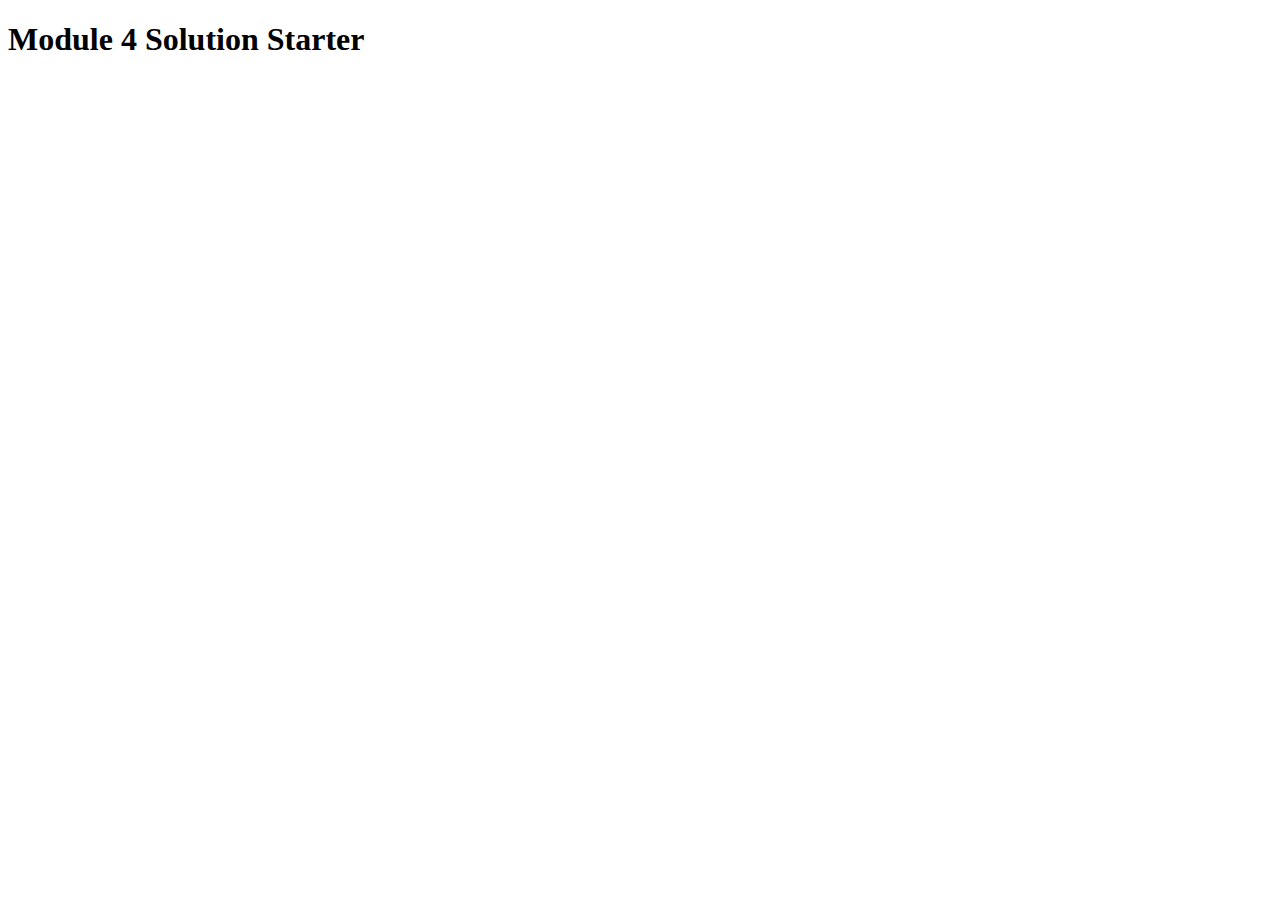
<file: module4-assignment/harder/index.html>
<!DOCTYPE html>
<html>
<head>
  <meta charset="utf-8">
  <title>Module 4 Solution Starter</title>
  <script>
    var names = []; // DO NOT REMOVE
  </script>
  <script src="SpeakHello.js"></script>
  <script src="SpeakGoodBye.js"></script>
  <script src="script.js"></script>
</head>
<body>
  <h1>Module 4 Solution Starter</h1>
</body>
</html>
</file>
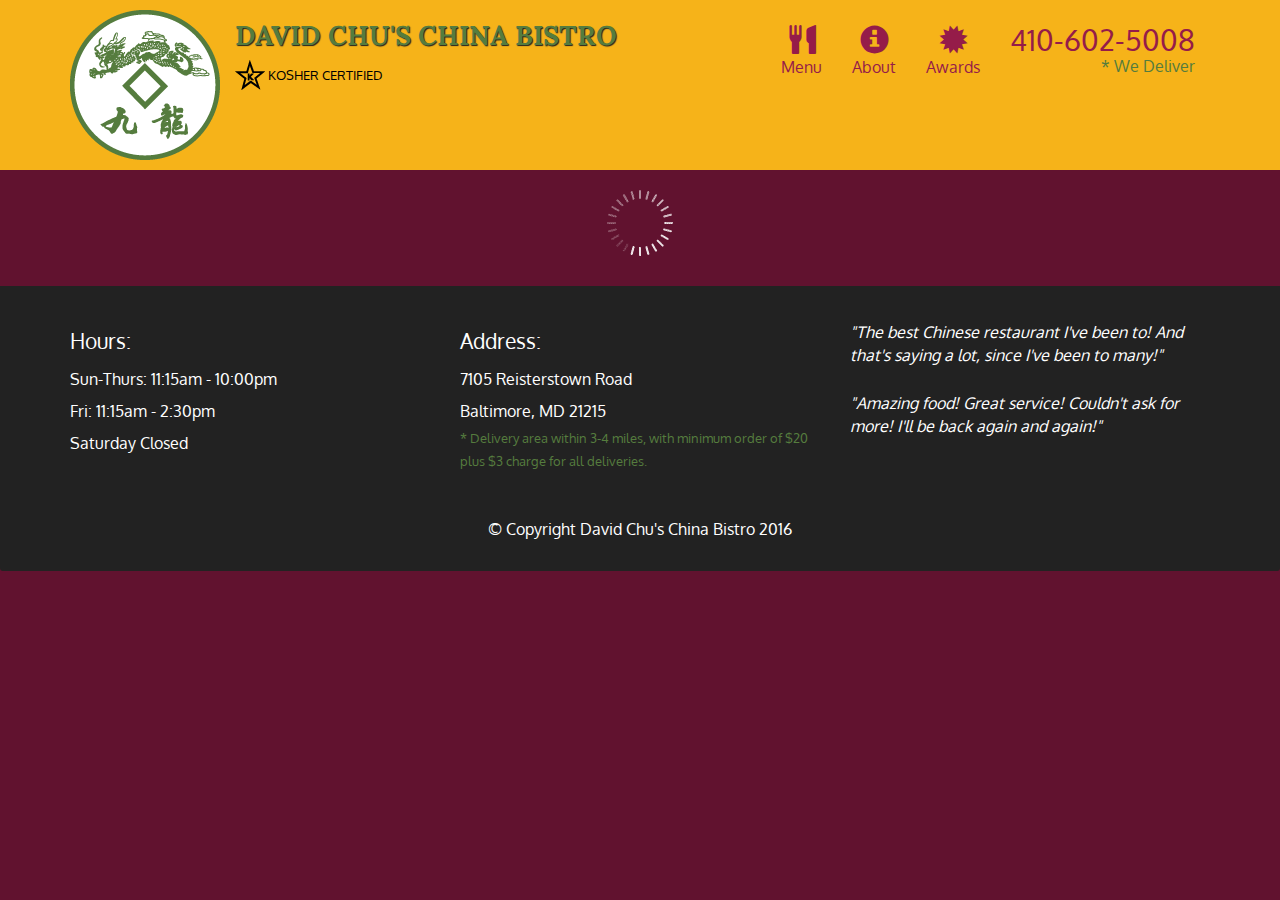
<file: module5-assignment/assignment5-solution-starter/index.html>
<!doctype html>
<html lang="en">
  <head>
    <meta charset="utf-8">
    <meta http-equiv="X-UA-Compatible" content="IE=edge">
    <meta name="viewport" content="width=device-width, initial-scale=1">
    <title>David Chu's China Bistro</title>
    <link rel="stylesheet" href="css/bootstrap.min.css">
    <link rel="stylesheet" href="css/styles.css">
    <link href='https://fonts.googleapis.com/css?family=Oxygen:400,300,700' rel='stylesheet' type='text/css'>
    <link href='https://fonts.googleapis.com/css?family=Lora' rel='stylesheet' type='text/css'>
  </head>
<body>
  <header>
    <nav id="header-nav" class="navbar navbar-default">
      <div class="container">
        <div class="navbar-header">
          <a href="index.html" class="pull-left visible-md visible-lg">
            <div id="logo-img" alt="Logo image"></div>
          </a>

          <div class="navbar-brand">
            <a href="index.html"><h1>David Chu's China Bistro</h1></a>
            <p>
              <img src="images/star-k-logo.png" alt="Kosher certification">
              <span>Kosher Certified</span>
            </p>
          </div>

          <button id="navbarToggle" type="button" class="navbar-toggle collapsed" data-toggle="collapse" data-target="#collapsable-nav" aria-expanded="false">
            <span class="sr-only">Toggle navigation</span>
            <span class="icon-bar"></span>
            <span class="icon-bar"></span>
            <span class="icon-bar"></span>
          </button>
        </div>
        
        <div id="collapsable-nav" class="collapse navbar-collapse">
           <ul id="nav-list" class="nav navbar-nav navbar-right">
            <li id="navHomeButton" class="visible-xs active">
              <a href="index.html">
                <span class="glyphicon glyphicon-home"></span> Home</a>
            </li>
            <li id="navMenuButton">
              <a href="#" onclick="$dc.loadMenuCategories();">
                <span class="glyphicon glyphicon-cutlery"></span><br class="hidden-xs"> Menu</a>
            </li>
            <li>
              <a href="#">
                <span class="glyphicon glyphicon-info-sign"></span><br class="hidden-xs"> About</a>
            </li>
            <li>
              <a href="#">
                <span class="glyphicon glyphicon-certificate"></span><br class="hidden-xs"> Awards</a>
            </li>
            <li id="phone" class="hidden-xs">
              <a href="tel:410-602-5008">
                <span>410-602-5008</span></a><div>* We Deliver</div>
            </li>
          </ul><!-- #nav-list -->
        </div><!-- .collapse .navbar-collapse -->
      </div><!-- .container -->
    </nav><!-- #header-nav -->
  </header>

  <div id="call-btn" class="visible-xs">
    <a class="btn" href="tel:410-602-5008">
    <span class="glyphicon glyphicon-earphone"></span>
    410-602-5008
    </a>
  </div>
  <div id="xs-deliver" class="text-center visible-xs">* We Deliver</div>

  <div id="main-content" class="container"></div>

  <footer class="panel-footer">
    <div class="container">
      <div class="row">
        <section id="hours" class="col-sm-4">
          <span>Hours:</span><br>
          Sun-Thurs: 11:15am - 10:00pm<br>
          Fri: 11:15am - 2:30pm<br>
          Saturday Closed
          <hr class="visible-xs">
        </section>
        <section id="address" class="col-sm-4">
          <span>Address:</span><br>
          7105 Reisterstown Road<br>
          Baltimore, MD 21215
          <p>* Delivery area within 3-4 miles, with minimum order of $20 plus $3 charge for all deliveries.</p>
          <hr class="visible-xs">
        </section>
        <section id="testimonials" class="col-sm-4">
          <p>"The best Chinese restaurant I've been to! And that's saying a lot, since I've been to many!"</p>
          <p>"Amazing food! Great service! Couldn't ask for more! I'll be back again and again!"</p>
        </section>
      </div>
      <div class="text-center">&copy; Copyright David Chu's China Bistro 2016</div>
    </div>
  </footer>

  <!-- jQuery (Bootstrap JS plugins depend on it) -->
  <script src="js/jquery-2.1.4.min.js"></script>
  <script src="js/bootstrap.min.js"></script>
  <script src="js/ajax-utils.js"></script>
  <script src="js/script.js"></script>
</body>
</html>
</file>
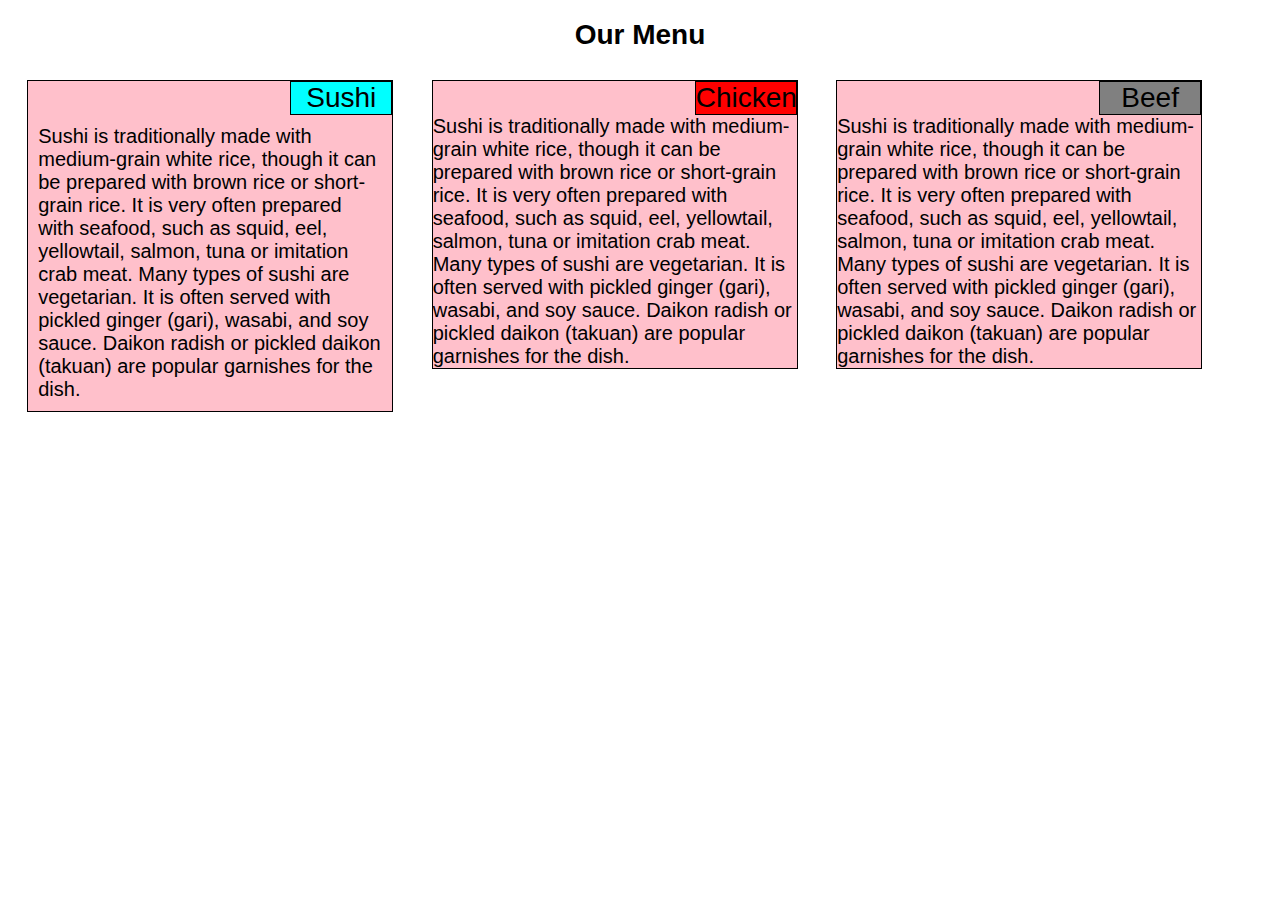
<file: assignments/module2-assignment/module2_assignment.html>
<!DOCTYPE html>
<html>
<head>
	<title>module2_assignment</title>
	<meta charset="utf-8">
	<meta name="viewport" content="width=device-width, initial-scale=1">
	<link rel="stylesheet" href="styles.css">
	

</head>
<body>
	<h1>Our Menu</h1>
	<div class="col-lg-4 col-md-6 col-xs-12">
    <div id="content_box">
		   <p id="p1" style="border: 1px solid black">Sushi</p>
		   <section style="padding: 10px">
			     Sushi is traditionally made with medium-grain white rice, though it can be prepared with brown rice or short-grain rice. It is very often prepared with seafood, such as squid, eel, yellowtail, salmon, tuna or imitation crab meat. Many types of sushi are vegetarian. It is often served with pickled ginger (gari), wasabi, and soy sauce. Daikon radish or pickled daikon (takuan) are popular garnishes for the dish.
       </section>
    </div>
	</div>
	<div class="col-lg-4 col-md-6 col-xs-12">
    <div id="content_box">
		<p id="p2" style="border: 1px solid black">Chicken</p>
		<section padding="10px">
		    Sushi is traditionally made with medium-grain white rice, though it can be prepared with brown rice or short-grain rice. It is very often prepared with seafood, such as squid, eel, yellowtail, salmon, tuna or imitation crab meat. Many types of sushi are vegetarian. It is often served with pickled ginger (gari), wasabi, and soy sauce. Daikon radish or pickled daikon (takuan) are popular garnishes for the dish.
		</section>
  </div>
</div>
	<div class="col-lg-4 col-md-12 col-xs-12">
    <div id="content_box">
		<p id="p3" style="border: 1px solid black">Beef</p>
		<section padding="10px">
			Sushi is traditionally made with medium-grain white rice, though it can be prepared with brown rice or short-grain rice. It is very often prepared with seafood, such as squid, eel, yellowtail, salmon, tuna or imitation crab meat. Many types of sushi are vegetarian. It is often served with pickled ginger (gari), wasabi, and soy sauce. Daikon radish or pickled daikon (takuan) are popular garnishes for the dish.
		</section>
	</div>
</div>
</body>
</html>
</file>
<file: module5-assignment/assignment5-solution-starter/css/styles.css>
body {
  font-size: 16px;
  color: #fff;
  background-color: #61122f;
  font-family: 'Oxygen', sans-serif;
}

/** HEADER **/
#header-nav {
  background-color: #f6b319;
  border-radius: 0;
  border: 0;
}

#logo-img {
  background: url('../images/restaurant-logo_large.png') no-repeat;
  width: 150px;
  height: 150px;
  margin: 10px 15px 10px 0;
}

.navbar-brand {
  padding-top: 25px;
}
.navbar-brand h1 { /* Restaurant name */
  font-family: 'Lora', serif;
  color: #557c3e;
  font-size: 1.5em;
  text-transform: uppercase;
  font-weight: bold;
  text-shadow: 1px 1px 1px #222;
  margin-top: 0;
  margin-bottom: 0;
  line-height: .75;
}
.navbar-brand a:hover, .navbar-brand a:focus {
  text-decoration: none;
}
.navbar-brand p { /* Kosher cert */
  color: #000;
  text-transform: uppercase;
  font-size: .7em;
  margin-top: 15px;
}
.navbar-brand p span { /* Star-K */
  vertical-align: middle;
}

#nav-list {
  margin-top: 10px;
}
#nav-list a {
  color: #951C49;
  text-align: center;
}
#nav-list a:hover {
  background: #E7E7E7;
}
#nav-list a span {
  font-size: 1.8em;
}

#phone {
  margin-top: 5px;
}
#phone a { /* Phone number */
  text-align: right;
  padding-bottom: 0;
}
#phone div { /* We Deliver */
  color: #557c3e;
  text-align: right;
  padding-right: 15px;
}

.navbar-header button.navbar-toggle, .navbar-header .icon-bar {
  border: 1px solid #61122f;
}
.navbar-header button.navbar-toggle {
  clear: both;
  margin-top: -30px;
}
/* END HEADER */

/* FOOTER */
.panel-footer {
  margin-top: 30px;
  padding-top: 35px;
  padding-bottom: 30px;
  background-color: #222;
  border-top: 0;
}
.panel-footer div.row {
  margin-bottom: 35px;
}
#hours, #address {
  line-height: 2;
}
#hours > span, #address > span {
  font-size: 1.3em;
}
#address p {
  color: #557c3e;
  font-size: .8em;
  line-height: 1.8;
}
#testimonials {
  font-style: italic;
}
#testimonials p:nth-child(2) {
  margin-top: 25px;
}
/* END FOOTER */



/* HOME PAGE */
.container .jumbotron {
  box-shadow: 0 0 50px #3F0C1F;
  border: 2px solid #3F0C1F;
}

#menu-tile, #specials-tile, #map-tile {
  height: 250px;
  width: 100%;
  margin-bottom: 15px;
  position: relative;
  border: 2px solid #3F0C1F;
  overflow: hidden;
}
#menu-tile:hover, #specials-tile:hover, #map-tile:hover {
  box-shadow: 0 1px 5px 1px #cccccc;
}
#menu-tile {
  background: url('../images/menu-tile.jpg') no-repeat;
  background-position: center;
}
#specials-tile {
  background: url('../images/specials-tile.jpg') no-repeat;
  background-position: center;
}
#menu-tile span, #specials-tile span, #map-tile span {
  position: absolute;
  bottom: 0;
  right: 0;
  width: 100%;
  text-align: center;
  font-size: 1.6em;
  text-transform: uppercase;
  background-color: #000;
  color: #fff;
  opacity: .8;
}
/* END HOME PAGE */

/* MENU CATEGORIES PAGE */
.category-tile { 
  position: relative;
  border: 2px solid #3F0C1F;
  overflow: hidden;
  width: 200px;
  height: 200px;
  margin: 0 auto 15px;
}
.category-tile span {
  position: absolute;
  bottom: 0;
  right: 0;
  width: 100%;
  text-align: center;
  font-size: 1.2em;
  text-transform: uppercase;
  background-color: #000;
  color: #fff;
  opacity: .8;
}
.category-tile:hover {
  box-shadow: 0 1px 5px 1px #cccccc;
}

#menu-categories-title + div {
  margin-bottom: 50px;
}
/* END MENU CATEGORIES PAGE */

/* SINGLE CATEGORY PAGE */
.menu-item-tile {
  margin-bottom: 25px;
}
.menu-item-tile hr {
  width: 80%;
}
.menu-item-tile .menu-item-price {
  font-size: 1.1em;
  text-align: right;
  margin-top: -15px;
  margin-right: -15px;
}
.menu-item-tile .menu-item-price span {
  font-size: .6em;
}
.menu-item-photo {
  position: relative;
  border: 2px solid #3F0C1F; 
  overflow: hidden;
  padding: 0;
  margin-right: -15px;
  margin-left: auto;
  margin-bottom: 20px;
  max-width: 250px;
}
.menu-item-photo div {
  position: absolute;
  bottom: 0;
  right: 0;
  width: 80px;
  background-color: #557c3e;
  text-align: center;
}
.menu-item-description {
  padding-right: 30px;
}
h3.menu-item-title {
  margin: 0 0 10px;
}
.menu-item-details {
  font-size: .9em;
  font-style: italic;
}
/* END SINGLE CATEGORY PAGE */


/********** Large devices only **********/
@media (min-width: 1200px) {
  .container .jumbotron {
    background: url('../images/jumbotron_1200.jpg') no-repeat;
    height: 675px;
  }
}

/********** Medium devices only **********/
@media (min-width: 992px) and (max-width: 1199px) {
  /* Header */
  #logo-img {
    background: url('../images/restaurant-logo_medium.png') no-repeat;
    width: 100px;
    height: 100px;
    margin: 5px 5px 5px 0;
  }
  /* End Header */

  /* Home Page */
  .container .jumbotron {
    background: url('../images/jumbotron_992.jpg') no-repeat;
    height: 558px;
  }
  /* End Home Page */
}

/********** Small devices only **********/
@media (min-width: 768px) and (max-width: 991px) {
  /* Home Page */
  .container .jumbotron {
    background: url('../images/jumbotron_768.jpg') no-repeat;
    height: 432px;
  }
  /* End Home Page */
}

/********** Extra small devices only **********/
@media (max-width: 767px) {
  /* Header */
  .navbar-brand {
    padding-top: 10px;
    height: 80px;
  }
  .navbar-brand h1 { /* Restaurant name */
    padding-top: 10px;
    font-size: 5vw; /* 1vw = 1% of viewport width */
  }
  .navbar-brand p { /* Kosher cert */
    font-size: .6em;
    margin-top: 12px;
  }
  .navbar-brand p img { /* Star-K */
    height: 20px;
  }

  #collapsable-nav a { /* Collapsed nav menu text */
    font-size: 1.2em;
  }
  #collapsable-nav a span { /* Collapsed nav menu glyph */
    font-size: 1em;
    margin-right: 5px;
  }

  #call-btn > a {
    font-size: 1.5em;
    display: block;
    margin: 0 20px;
    padding: 10px;
    border: 2px solid #fff;
    background-color: #f6b319;
    color: #951c49;
  }
  #xs-deliver {
    margin-top: 5px;
    font-size: .7em;
    letter-spacing: .1em;
    text-transform: uppercase;
  }
  /* End Header */

  /* Footer */
  .panel-footer section {
    margin-bottom: 30px;
    text-align: center;
  }
  .panel-footer section:nth-child(3) {
    margin-bottom: 0; /* margin already exists on the whole row */
  }
  .panel-footer section hr {
    width: 50%;
  }
  /* End Footer */

  /* Home Page */
  .container .jumbotron {
    margin-top: 30px;
    padding: 0;
  }
  #menu-tile, #specials-tile {
    width: 360px;
    margin: 0 auto 15px;
  }

  .menu-item-photo {
    margin-right: auto;
  }
  .menu-item-tile .menu-item-price {
    text-align: center;
  }
  .menu-item-description {
    text-align: center;;
  }
}


/********** Super extra small devices Only :-) (e.g., iPhone 4) **********/
@media (max-width: 479px) {
  /* Header */
  .navbar-brand h1 { /* Restaurant name */
    padding-top: 5px;
    font-size: 6vw;
  }
  /* End Header */
  
  /* Home page */
  #menu-tile, #specials-tile {
    width: 280px;
    margin: 0 auto 15px;
  }

  .col-xxs-12 {
    position: relative;
    min-height: 1px;
    padding-right: 15px;
    padding-left: 15px;
    float: left;
    width: 100%;
  }
}
</file>
<file: assignments/module2-assignment/styles.css>
<style type="text/css">
		* {
			box-sizing: border-box;
		}
		h1 {
			font-size: 175%;
			font-family: Helvetica;
			text-align: center;
		}

	    p {
            font-family: Helvetica;
            font-size: 175%;
            width: 100px;
            margin: 0px;
            text-align: right;
			float: right;
			text-align: center;
			
	    }

	    section {
	    	font-family: Helvetica;
	    	font-size: 125%;
            clear: both;
	    }
       
       #content_box {
           width: 90%;
           height: 90%;
           border: 1px solid black;
           background-color: pink;
           margin-left: auto;
           margin-right: auto;
           margin-top: 10px;
           margin-bottom: 10px;
       }
		

	    div {
	    	position: relative;
	    }

	    #p1 {
	    	background-color: aqua;
	    }
	    #p2 {
	    	background-color: red;
	    }
	    #p3 {
	    	background-color: gray;
	    }

	    @media (min-width: 1200px) 
{
	.col-lg-4 {
		
		
		margin-right: auto;
		margin-left: auto;
		float: left;
	}
	.col-lg-4 {
		width: 32%;
	}
}

@media (min-width: 992px) and (max-width: 1199px)
{
	.col-md-6,.col-md-12{
    
		
		margin-left: auto;
		margin-right: auto;
		float: left;
	}
	.col-md-6 {
		width: 49%;
	}
	.col-md-12 {
		width: 98.77%
	}
}

@media (max-width: 991px) 
{
	.col-xs-12{
	
		
		margin-right: auto;
		margin-left: auto;
		float: left;
	}
	.col-xs-12 {
		width: 98.77%
	}
}
</style>
</file>
